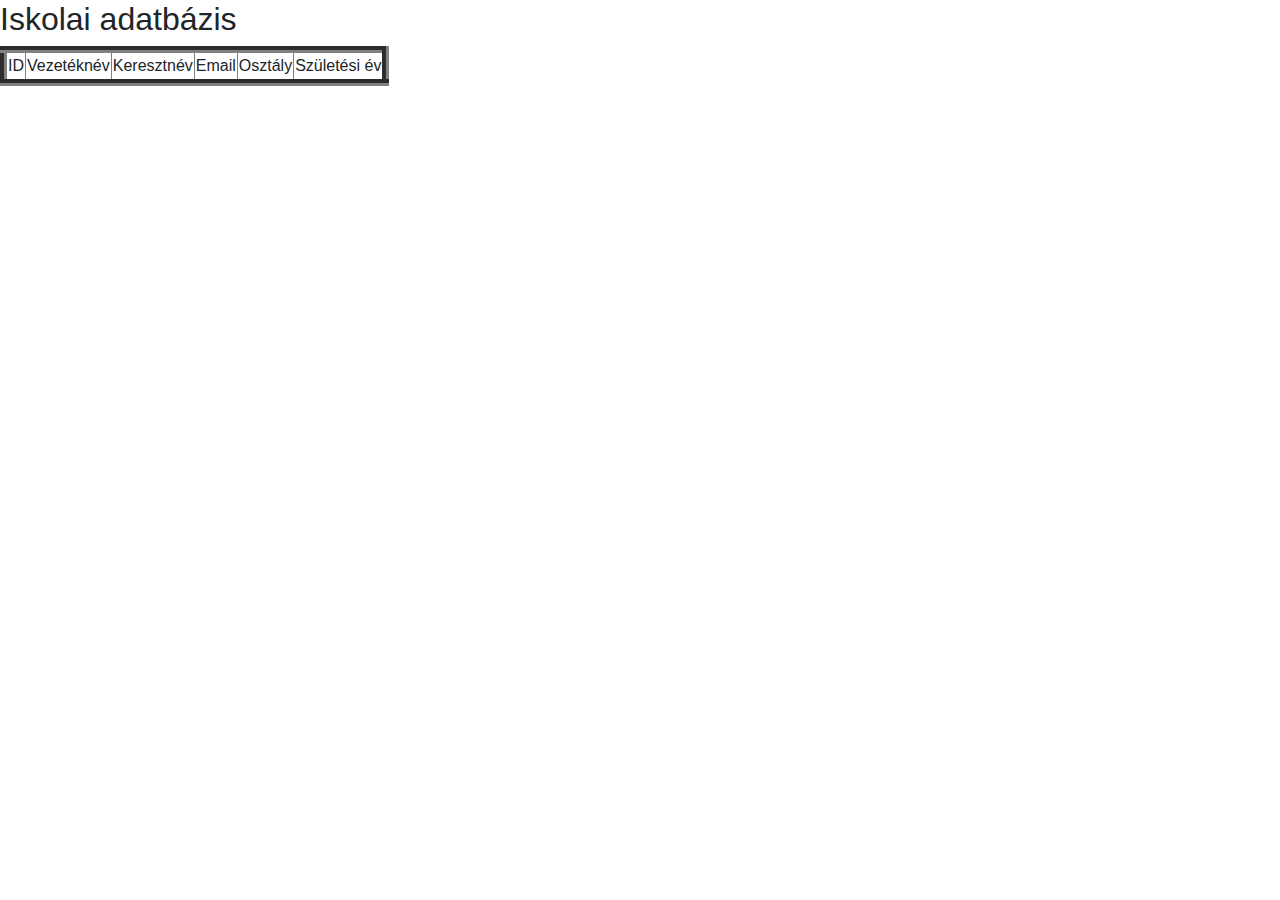
<file: frontend/index.html>
<!doctype html>
<html>
  <head>
    <meta charset="utf-8">
    <meta name="viewport" content="width=device-width, initial-scale=1, shrink-to-fit=no">

    <!-- Bootstrap core CSS -->
    <link rel="stylesheet" href="https://stackpath.bootstrapcdn.com/bootstrap/4.4.1/css/bootstrap.min.css" integrity="sha384-Vkoo8x4CGsO3+Hhxv8T/Q5PaXtkKtu6ug5TOeNV6gBiFeWPGFN9MuhOf23Q9Ifjh" crossorigin="anonymous">
    <script src="https://code.jquery.com/jquery-3.4.1.slim.min.js" integrity="sha384-J6qa4849blE2+poT4WnyKhv5vZF5SrPo0iEjwBvKU7imGFAV0wwj1yYfoRSJoZ+n" crossorigin="anonymous"></script>
    <script src="https://cdn.jsdelivr.net/npm/popper.js@1.16.0/dist/umd/popper.min.js" integrity="sha384-Q6E9RHvbIyZFJoft+2mJbHaEWldlvI9IOYy5n3zV9zzTtmI3UksdQRVvoxMfooAo" crossorigin="anonymous"></script>
    <script src="https://stackpath.bootstrapcdn.com/bootstrap/4.4.1/js/bootstrap.min.js" integrity="sha384-wfSDF2E50Y2D1uUdj0O3uMBJnjuUD4Ih7YwaYd1iqfktj0Uod8GCExl3Og8ifwB6" crossorigin="anonymous"></script>

  </head>
  <body>
           <h2>Iskolai adatbázis</h2>
           <form action = "" method="post">
           <table border=7 >
            <thead>
                <td>ID</td>
                <td>Vezetéknév</td>
                <td>Keresztnév</td>
                <td>Email</td>
                <td>Osztály</td>
                <td>Születési év</td>


            </thead >
        <tbody id="view"></tbody>
        </table>
        </form>
      <script src="javascript.js"></script> 
</body>
</html>
</file>
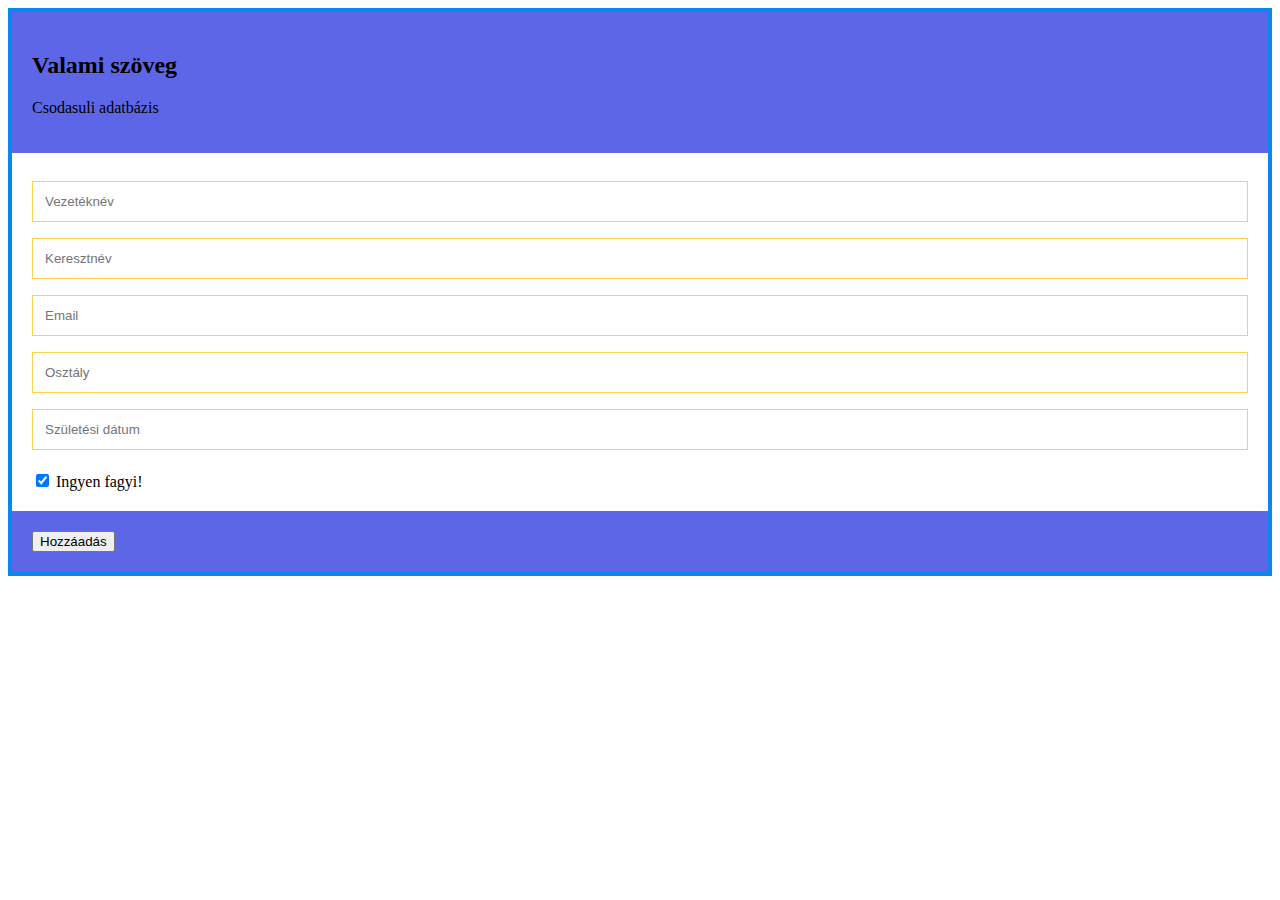
<file: frontend/add.html>
<!DOCTYPE html>
<html lang="hu">
<head>
    <meta charset="UTF-8">
    <meta http-equiv="X-UA-Compatible" content="IE=edge">
    <meta name="viewport" content="width=device-width, initial-scale=1.0">
    <link rel="stylesheet" href="stilus.css">
    <title>Sulis oldal</title>
</head>
<body>
    <form  method="post">
        <div class="container">
          <h2>Valami szöveg</h2>
          <p>Csodasuli adatbázis</p>
        </div>
      
        <div class="container" style="background-color:white">
          <input type="text" placeholder="Vezetéknév" name="name1" id="name1" required>
          <input type="text" placeholder="Keresztnév " name="name2" id="name2" required>
          <input type="text" placeholder="Email" name="email" id="email" required>
          <input type="text" placeholder="Osztály" name="class" id="class" required>
          <input type="text" placeholder="Születési dátum" name="birthyear" id="birthyear" required>



          <label>
            <input type="checkbox" checked="checked" name="subscribe"> Ingyen fagyi!
          </label>
        </div>
      
        <div class="container">
            <button onclick="sendPost()" id="sub" type="submit" value="Submit">Hozzáadás</button>
        
        </div>
      </form>
      <script src="add.js">
    </script>
</body>
</html>
</file>
<file: frontend/stilus.css>
/* Style the form element with a border around it */
form {
    border: 4px solid #0a87ee;
  }
  
  /* Add some padding and a grey background color to containers */
  .container {
    padding: 20px;
    background-color: #5d66e7;
  }
  
  /* Style the input elements and the submit button */
  input[type=text], input[type=submit] {
    width: 100%;
    padding: 12px;
    margin: 8px 0;
    display: inline-block;
    border: 1px solid rgb(250, 210, 77);
    box-sizing: border-box;
  }
  
  /* Add margins to the checkbox */
  input[type=checkbox] {
    margin-top: 16px;
  }
  
  /* Style the submit button */
  input[type=submit] {
    background-color: #685bd6;
    color: rgb(255, 255, 255);
    border: none;
  }
  
  input[type=submit]:hover {
    opacity: 0.8;
  }
</file>
